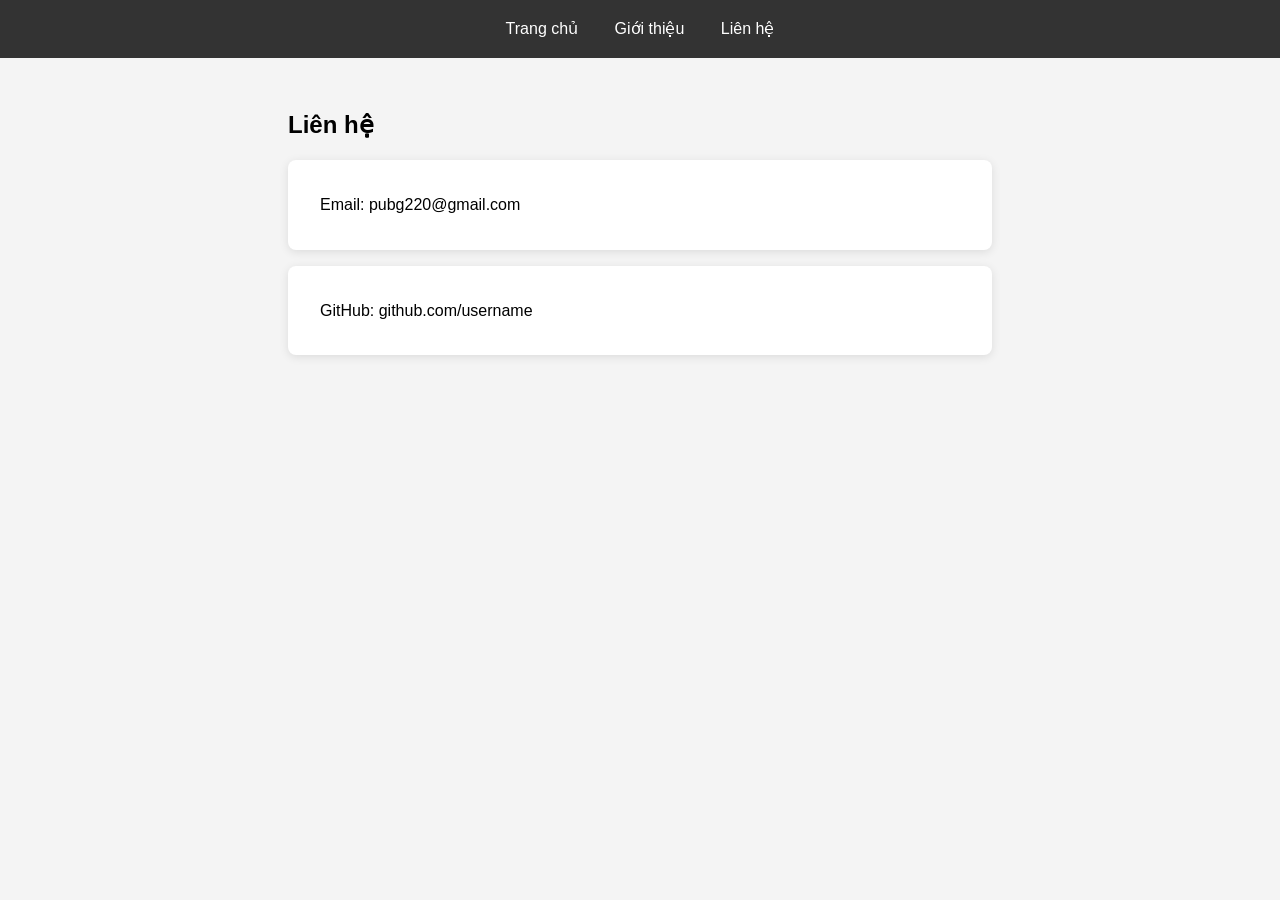
<file: contact.html>
<!DOCTYPE html>
<html lang="vi">
<head>
    <meta charset="UTF-8">
    <meta name="viewport" content="width=device-width, initial-scale=1.0">
    <title>Liên hệ - Phạm Đình Khương</title>
    <link rel="stylesheet" href="style.css">
</head>
<body>
    <nav>
        <a href="index.html">Trang chủ</a>
        <a href="about.html">Giới thiệu</a>
        <a href="contact.html">Liên hệ</a>
    </nav>

    <section>
        <h2>Liên hệ</h2>
        <div class="project">Email: pubg220@gmail.com</div>
        <div class="project">GitHub: github.com/username</div>
    </section>
</body>
</html>
</file>
<file: style.css>
* {
    margin: 0;
    padding: 0;
    box-sizing: border-box;
}

body {
    font-family: 'Segoe UI', sans-serif;
    line-height: 1.6;
    background: #f4f4f4;
}

nav {
    background: #333;
    padding: 1rem;
    text-align: center;
}

nav a {
    color: white;
    margin: 0 1rem;
    text-decoration: none;
}

header {
    text-align: center;
    padding: 4rem 2rem;
    background: #333;
    color: white;
}

section {
    padding: 3rem;
    max-width: 800px;
    margin: 0 auto;
}

.project {
    background: white;
    padding: 2rem;
    margin: 1rem 0;
    border-radius: 8px;
    box-shadow: 0 2px 10px rgba(0, 0, 0, 0.1);
}

.avatar {
    display: block;
    width: 200px;
    height: 200px;
    object-fit: cover;
    border-radius: 50%;
    margin: 1rem auto;
}
</file>
